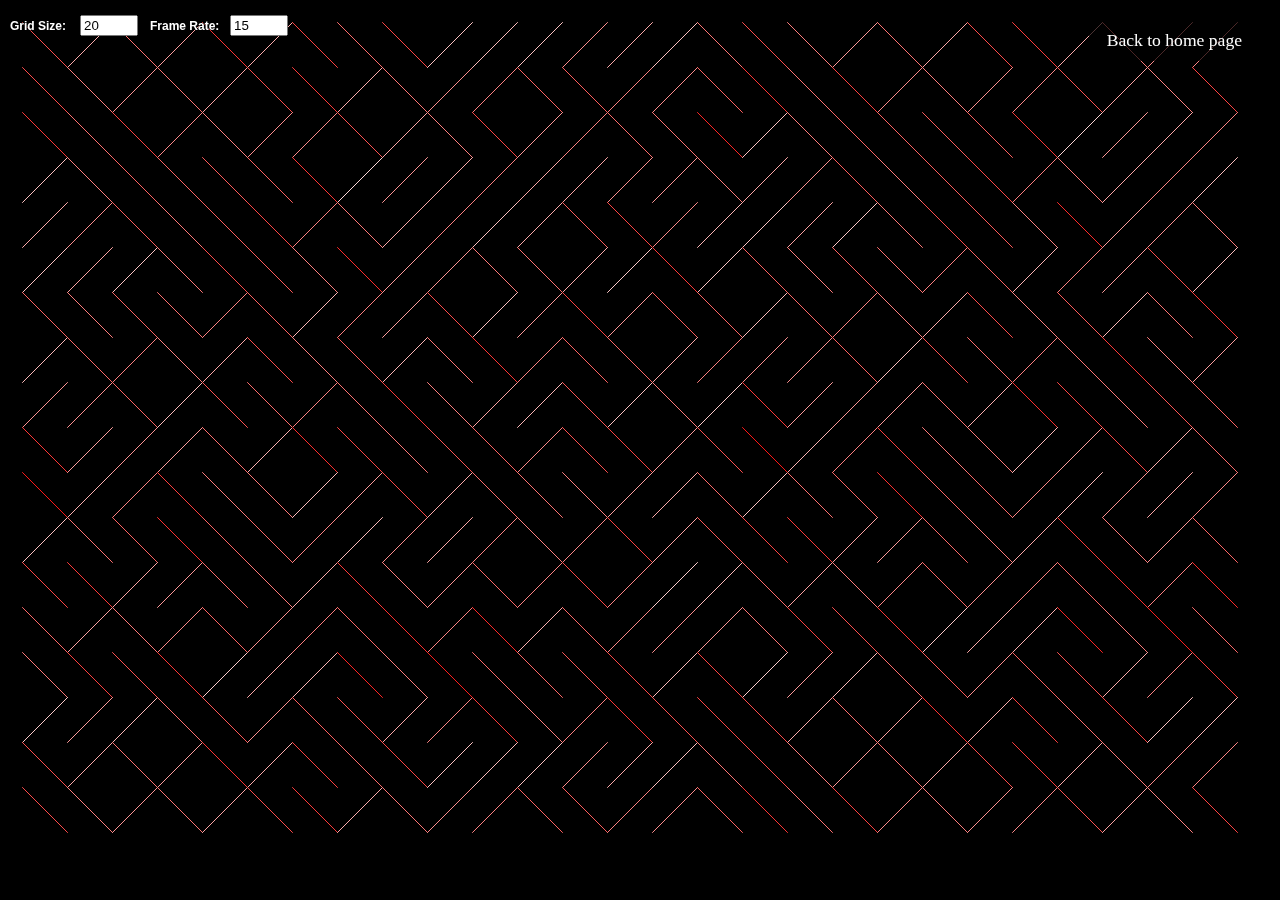
<file: assignments/assignment1.html>
<!DOCTYPE html>
<html lang="en">
<head>
  <meta charset="UTF-8">
  <title>Assignment 1</title>
  <link rel="stylesheet" href="../style.css">
</head>
<body>
  <a href="../index.html" style="
    position: fixed;
    top: 20px;
  right: 20px;
    background: rgba(0,0,0,0.7);
    color: #fff;
    padding: 10px 18px;
    border-radius: 8px;
    text-decoration: none;
    z-index: 1000;
    font-size: 1.1em;
    transition: background 0.2s;
  "
  onmouseover="this.style.background='rgba(0,0,0,0.9)'" onmouseout="this.style.background='rgba(0,0,0,0.7)'"
  >Back to home page</a>
  <div class="sketch-container">
    <script src="../libraries/p5.min.js"></script>
    <script src="../libraries/p5.sound.min.js"></script>
    <script src="assignment1.js"></script>
  </div>
</body>
</html>
</file>
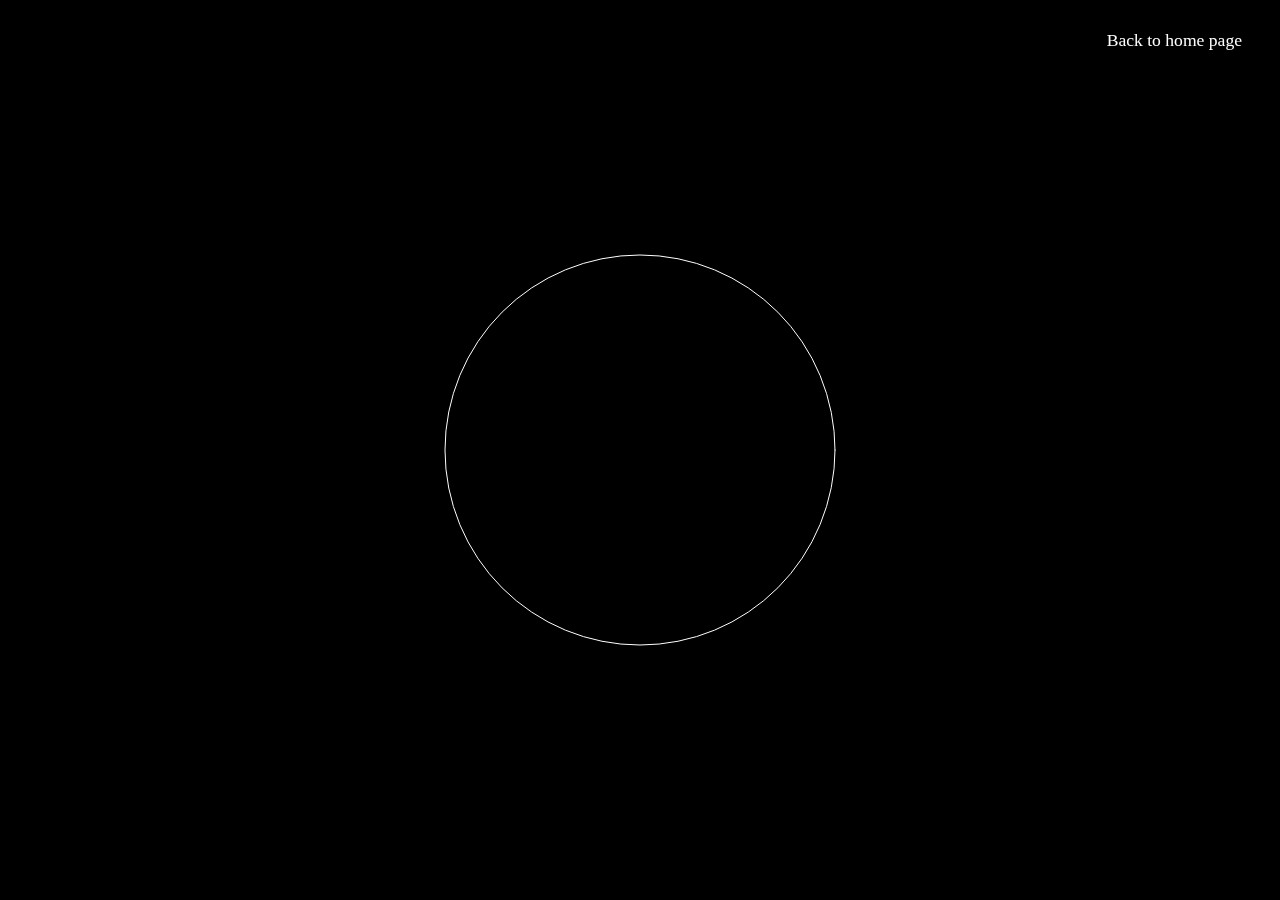
<file: assignments/assignment2.html>
<!DOCTYPE html>
<html lang="en">
<head>
  <meta charset="UTF-8">
  <title>Assignment 2</title>
  <link rel="stylesheet" href="../style.css">
</head>
<body>
  <a href="../index.html" style="
    position: fixed;
    top: 20px;
  right: 20px;
    background: rgba(0,0,0,0.7);
    color: #fff;
    padding: 10px 18px;
    border-radius: 8px;
    text-decoration: none;
    z-index: 1000;
    font-size: 1.1em;
    transition: background 0.2s;
  "
  onmouseover="this.style.background='rgba(0,0,0,0.9)'" onmouseout="this.style.background='rgba(0,0,0,0.7)'"
  >Back to home page</a>
  <div class="sketch-container">
    <script src="../libraries/p5.min.js"></script>
    <script src="../libraries/p5.sound.min.js"></script>
    <script src="assignment2.js"></script>
  </div>
</body>
</html>
</file>
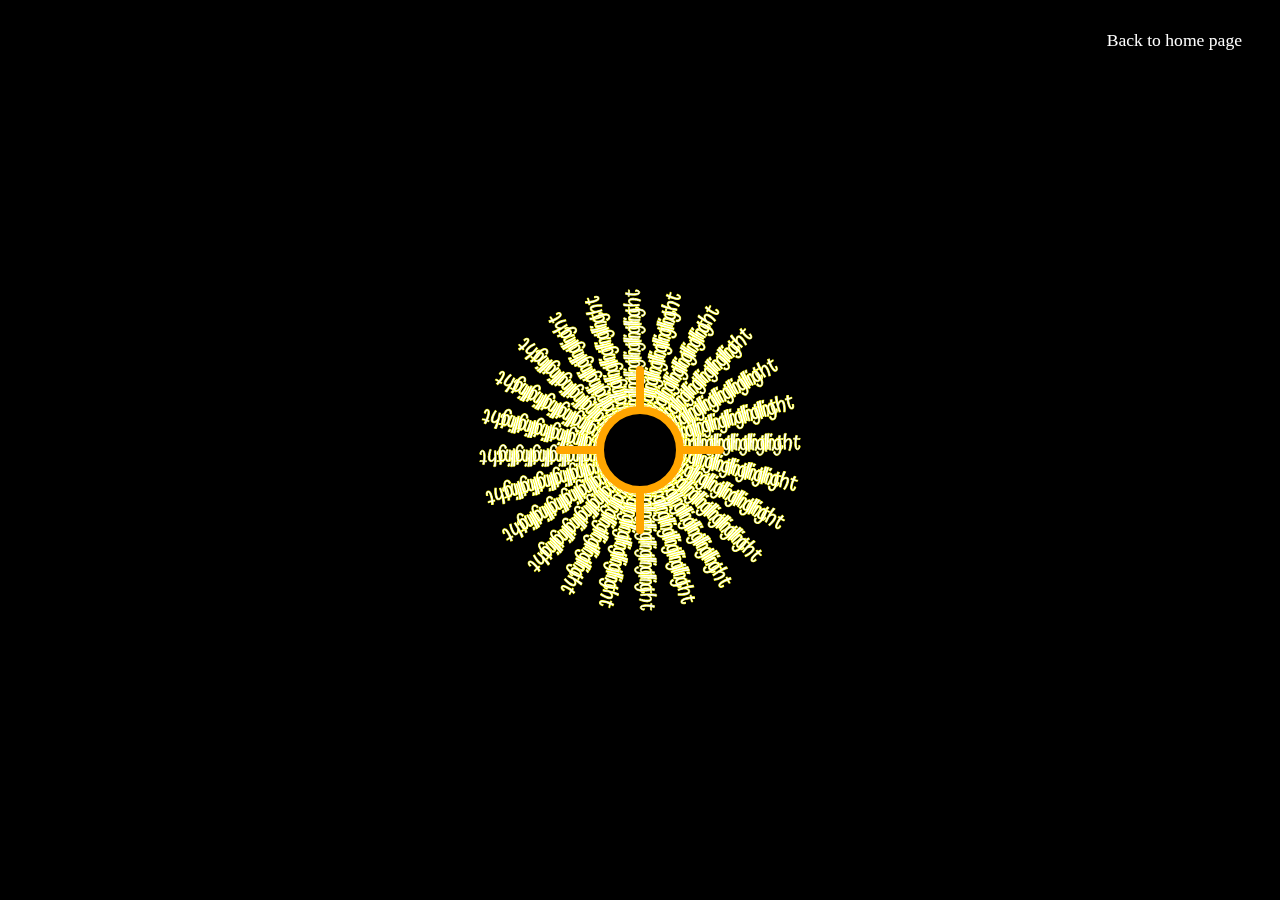
<file: assignments/assignment3.html>
<!DOCTYPE html>
<html lang="en">
<head>
  <meta charset="UTF-8">
  <title>Assignment 3</title>
  <link rel="stylesheet" href="../style.css">
</head>
<body>
  <a href="../index.html" style="
    position: fixed;
    top: 20px;
  right: 20px;
    background: rgba(0,0,0,0.7);
    color: #fff;
    padding: 10px 18px;
    border-radius: 8px;
    text-decoration: none;
    z-index: 1000;
    font-size: 1.1em;
    transition: background 0.2s;
  "
  onmouseover="this.style.background='rgba(0,0,0,0.9)'" onmouseout="this.style.background='rgba(0,0,0,0.7)'"
  >Back to home page</a>
  <div class="sketch-container">
    <script src="../libraries/p5.min.js"></script>
    <script src="../libraries/p5.sound.min.js"></script>
    <script src="easing.js"></script>
    <script src="assignment3.js"></script>
  </div>
</body>
</html>
</file>
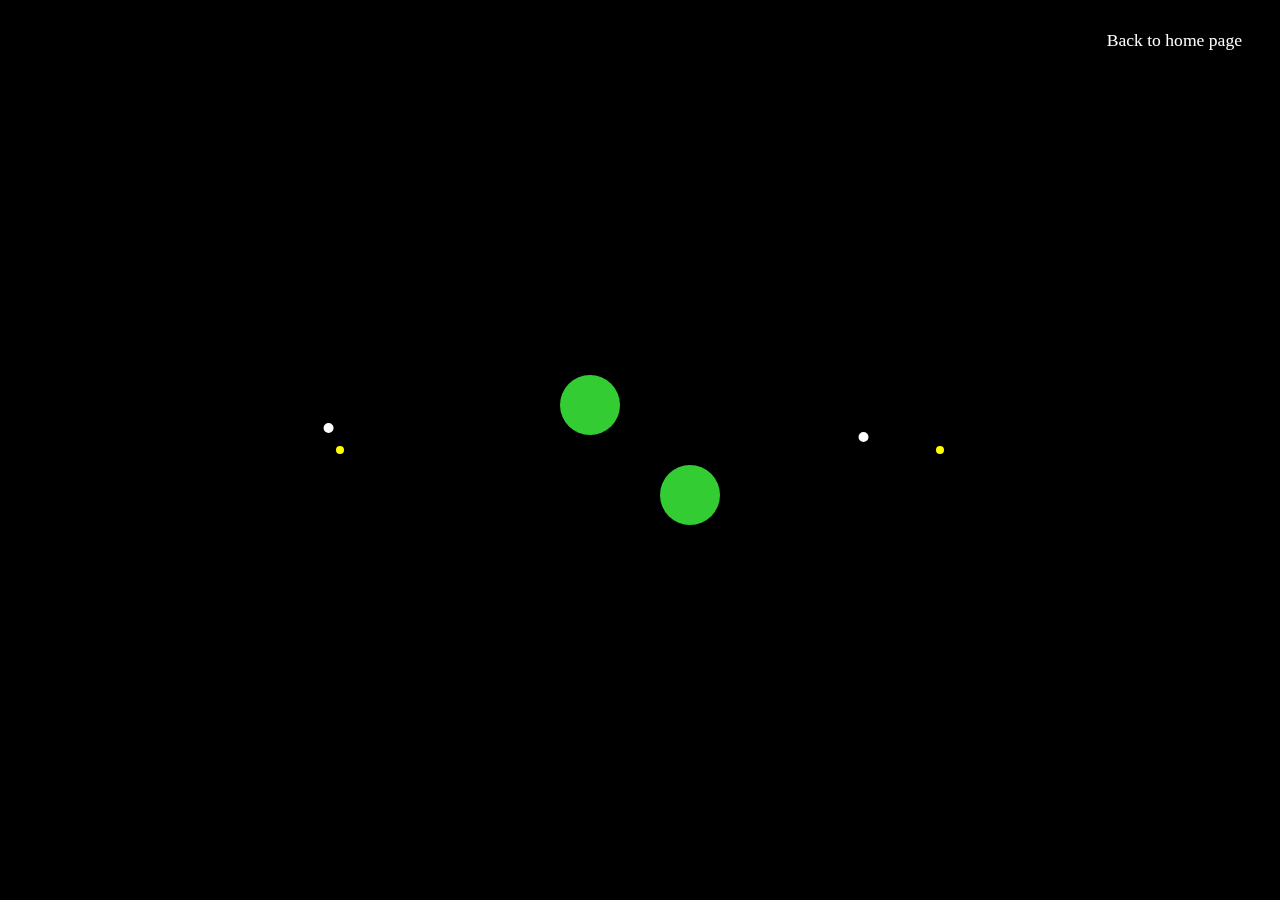
<file: assignments/assignment4.html>
<!DOCTYPE html>
<html lang="en">

<head>
  <meta charset="UTF-8">
  <title>Assignment 4</title>
  <link rel="stylesheet" href="../style.css">
</head>

<body>
  <a href="../index.html" style="
    position: fixed;
    top: 20px;
  right: 20px;
    background: rgba(0,0,0,0.7);
    color: #fff;
    padding: 10px 18px;
    border-radius: 8px;
    text-decoration: none;
    z-index: 1000;
    font-size: 1.1em;
    transition: background 0.2s;
  " onmouseover="this.style.background='rgba(0,0,0,0.9)'" onmouseout="this.style.background='rgba(0,0,0,0.7)'">Back to
    home page</a>
  <div class="sketch-container">
    <script src="../libraries/p5.min.js"></script>
    <script src="../libraries/p5.sound.min.js"></script>
    <script src="easing.js"></script>
    <script src="assignment4.js"></script>
  </div>
</body>

</html>
</file>
<file: style.css>
html, body {
  margin: 0;
  padding: 0;
}

canvas {
  display: block;
}
</file>
